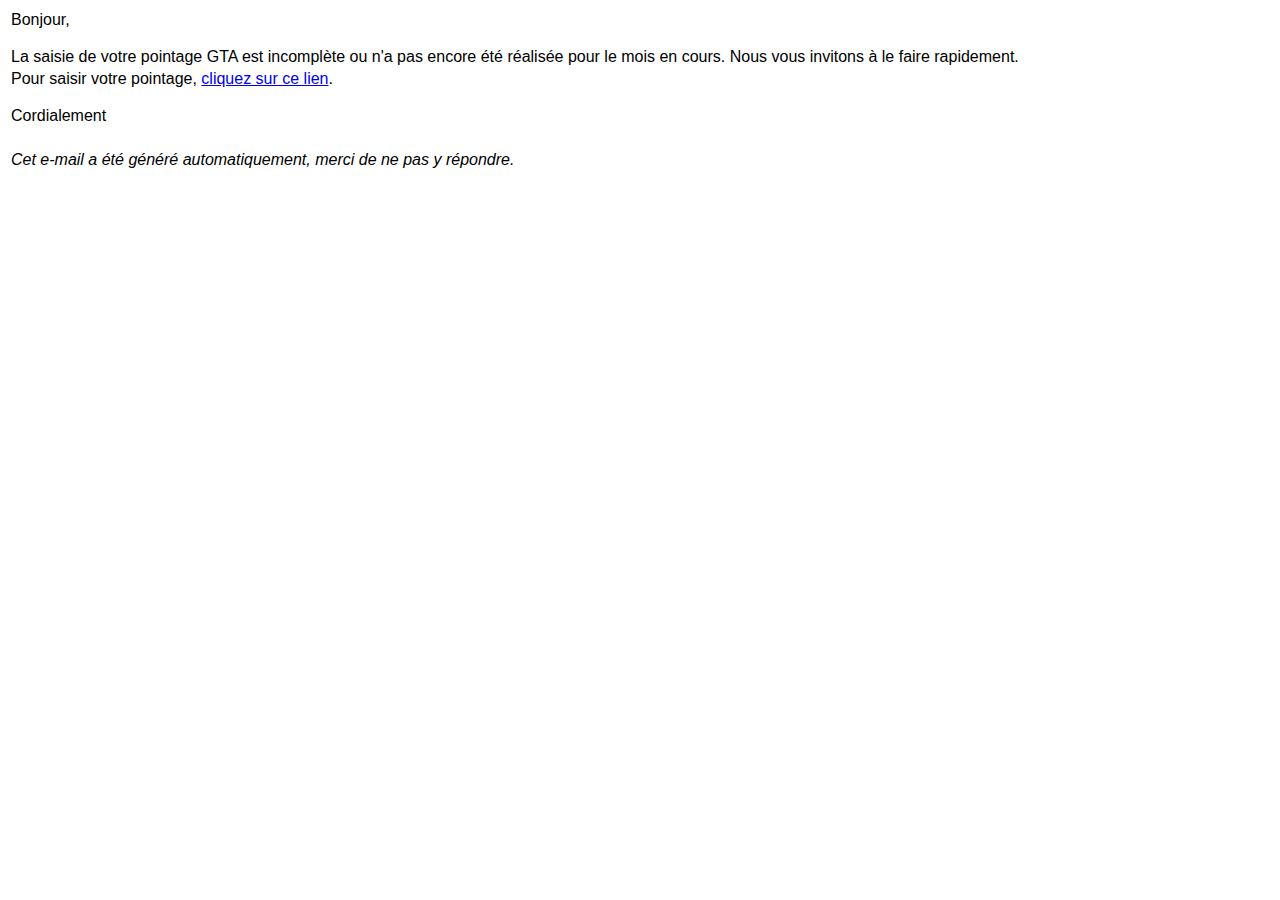
<file: HTML/mail.html>
<!DOCTYPE html>
<html lang="fr">
    <head>
        <meta charset="UTF-8" />
        <meta http-equiv="X-UA-Compatible" content="IE=edge" />
        <meta name="viewport" content="width=device-width, initial-scale=1.0" />
        <title>Relance pour le pointage GTA du mois en cours</title>
        <style>
            body {
                font-family: "Segoe UI", Tahoma, Geneva, Verdana, sans-serif;
            }

            .italic {
                font-style: italic;
                padding-top: 0.5rem;
            }

            .pad-bttm {
                padding-bottom: 1rem;
            }
        </style>
    </head>
    <body>
        <table>
            <tr>
                <td class="pad-bttm">Bonjour,</td>
            </tr>
            <tr>
                <td>
                    La saisie de votre pointage GTA est incomplète ou n'a pas encore été réalisée pour le mois en cours. Nous vous
                    invitons à le faire rapidement.
                </td>
            </tr>
            <tr>
                <td class="pad-bttm">Pour saisir votre pointage, <a href="index.php?page=Default">cliquez sur ce lien</a>.</td>
            </tr>
            <tr>
                <td class="pad-bttm">Cordialement</td>
            </tr>
            <tr>
                <td class="italic">Cet e-mail a été généré automatiquement, merci de ne pas y répondre.</td>
            </tr>
        </table>
    </body>
</html>

<!-- Inline CSS -->
<!-- https://templates.mailchimp.com/resources/inline-css/ -->
</file>
